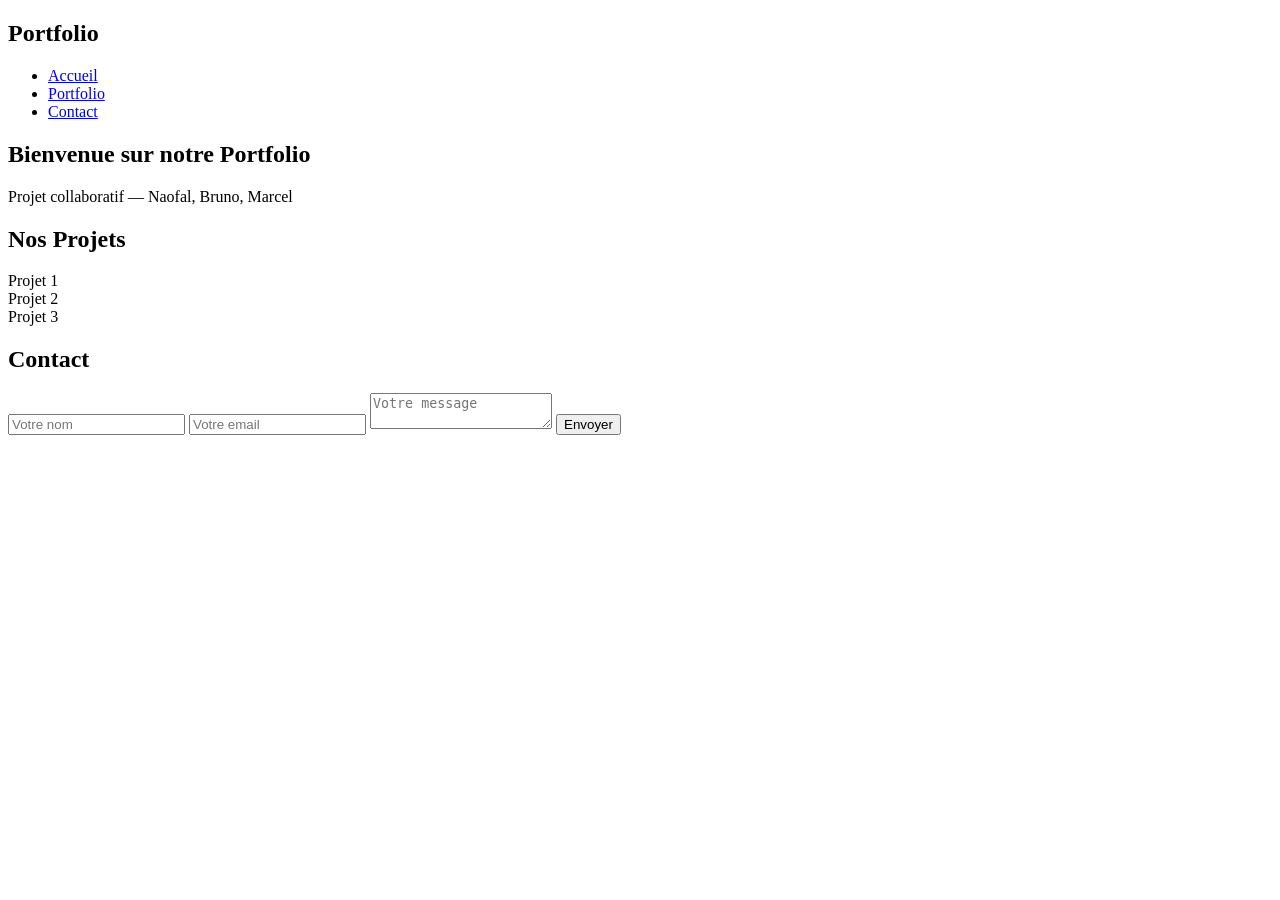
<file: index.html>
<!DOCTYPE html>
<html lang="fr">
<head>
  <meta charset="UTF-8">
  <meta name="viewport" content="width=device-width, initial-scale=1.0">
  <title>Portfolio Collaboratif</title>
  <link rel="stylesheet" href="css/style.css">
</head>
<body>

  <!-- HEADER -->
  <header>
    <nav>
      <h1>Portfolio</h1>
      <ul>
        <li><a href="#hero">Accueil</a></li>
        <li><a href="#portfolio">Portfolio</a></li>
        <li><a href="#contact">Contact</a></li>
      </ul>
    </nav>
  </header>

  <!-- HERO -->
  <section id="hero">
    <h2>Bienvenue sur notre Portfolio</h2>
    <p>Projet collaboratif — Naofal, Bruno, Marcel</p>
  </section>

  <!-- PORTFOLIO -->
  <section id="portfolio">
    <h2>Nos Projets</h2>
    <div class="cards">
      <div class="card">Projet 1</div>
      <div class="card">Projet 2</div>
      <div class="card">Projet 3</div>
    </div>
  </section>

  <!-- CONTACT -->
  <section id="contact">
    <h2>Contact</h2>
    <form id="contactForm">
      <input type="text" id="nom" placeholder="Votre nom" required>
      <input type="email" id="email" placeholder="Votre email" required>
      <textarea placeholder="Votre message"></textarea>
      <button type="submit">Envoyer</button>
    </form>
  </section>

  <script src="scrip.js"></script>
</body>
</html>
</file>
<file: css/style.css>

</file>
